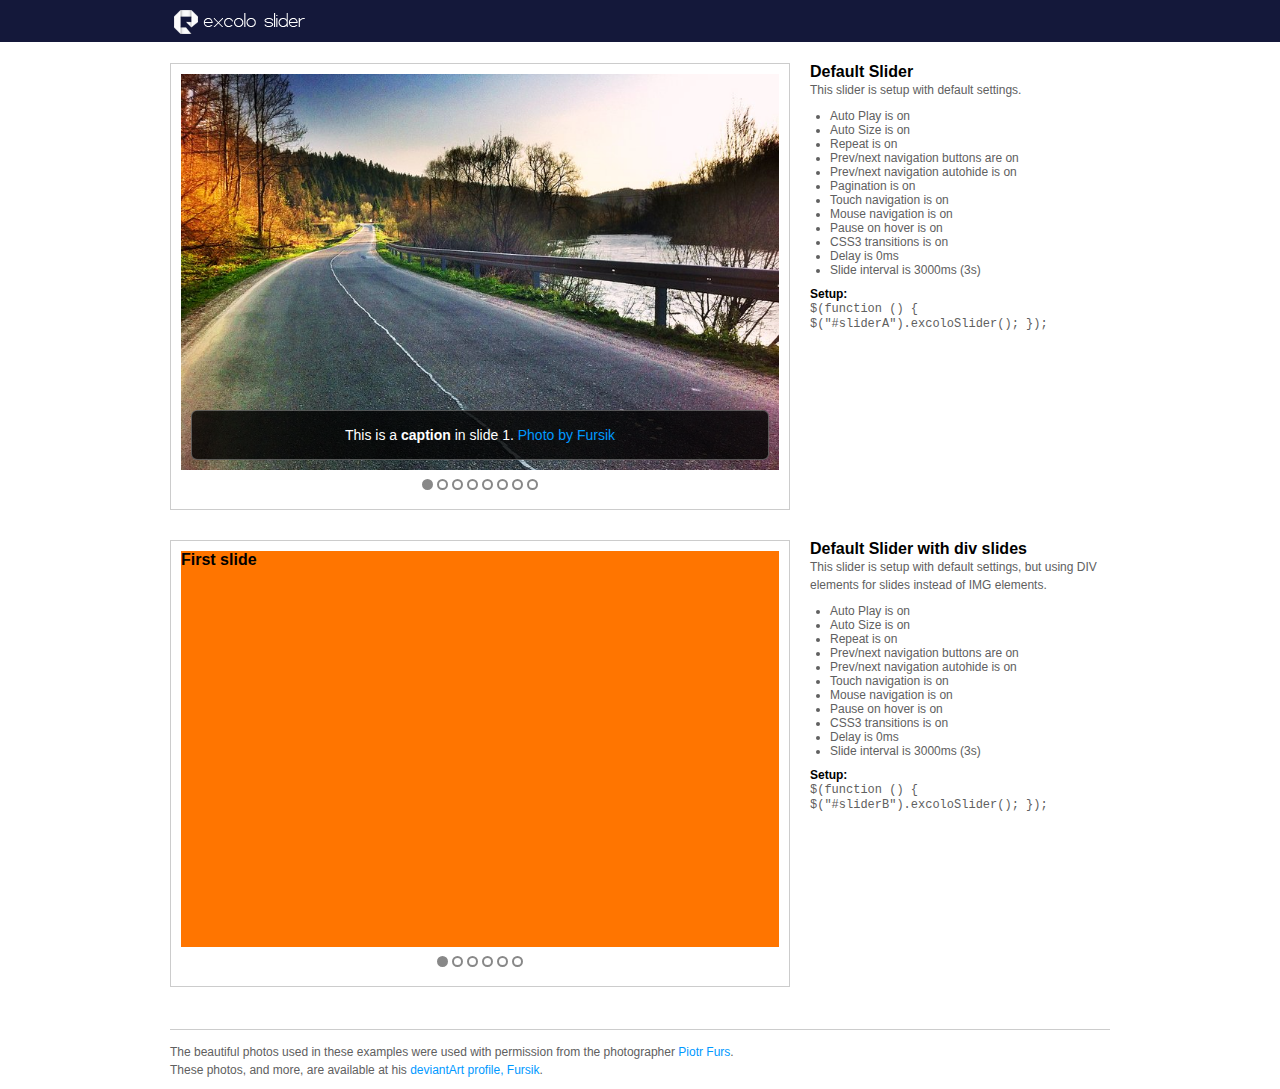
<file: index.html>
<!DOCTYPE html>
<html xmlns="http://www.w3.org/1999/xhtml">
<head>
    <title>Excolo Slider - yet another jQuery slider/caroussel plugin</title>

    <link href="css/reset.css" rel="stylesheet" />
    <link href="css/style.css" rel="stylesheet" />

    <noscript>
        <link rel="stylesheet" href="/css/mobile.min.css" />
    </noscript>

    <script src="js/jquery-1.9.1.min.js"></script>
    <script src="js/jquery.excoloSlider.js"></script>
    <link href="css/jquery.excoloSlider.css" rel="stylesheet" />
    
    <link href="http://alexgorbatchev.com/pub/sh/current/styles/shThemeDefault.css" rel="stylesheet" type="text/css" />
    <script src="http://alexgorbatchev.com/pub/sh/current/scripts/shCore.js" type="text/javascript"></script>
    <script src="http://alexgorbatchev.com/pub/sh/current/scripts/shAutoloader.js" type="text/javascript"></script>

    <script>
        // Settings for Adaptive.js
        var ADAPT_CONFIG = {
            path: 'css/',
            dynamic: true,
            range: [
                '0px    to 760px  = mobile.min.css',
                '760px  to 980px  = 720.min.css',
                '980px            = 960.min.css'
            ]
        };

    </script>
    <script src="js/adapt.min.js"></script>
    <script type="text/javascript">
        SyntaxHighlighter.config.tagName = "code";
    </script>


    <script>
        $(function () {
            $("#sliderA").excoloSlider();
            $("#sliderB").excoloSlider();
        });
    </script>
</head>
<body>
    <header>
		<div class="container_12">
			<div class="grid_2 suffix_10"><a href="http://excolo.github.io/Excolo-Slider/" title="Click here to go to the GitHub page for this plugin"><img alt="Slider logo" src="images/logo.png" /></a></div>
		</div>
	</header>

	<div class="h20"></div>
	
	<div class="container_12">
		<div class="grid_8">
		
			<div id="sliderA" class="slider">
				<img src="images/image1.jpg" data-plugin-slide-caption="This is a <b>caption</b> in slide 1. <a href='http://fursik.deviantart.com/' target='_blank' title='Link to the photographer of the photos used in examples'>Photo by Fursik</a>" />
				<img src="images/image2.jpg" />
				<img src="images/image3.jpg" />
				<div style="background-color: #ff7500" data-plugin-slide-caption="This is the caption of a <b>DIV</b> slide.">
                    <h2>A DIV slide</h2><img style="width:60%;border:1px solid #fff;background-color: #fff;float:right;margin: 10px;padding: 10px;" src="images/image4.jpg" /></div>
				<img src="images/image5.jpg" />
				<img src="images/image6.jpg" />
				<img src="images/image7.jpg" />
				<img src="images/image8.jpg" />
			</div>
			
			<div class="h10"></div>
			
		</div>

		<div class="grid_4">
			<h2>Default Slider</h2>
			<p>This slider is setup with default settings.</p>
			
			<ul>
				<li>Auto Play is on</li>
				<li>Auto Size is on</li>
				<li>Repeat is on</li>
				<li>Prev/next navigation buttons are on</li>
				<li>Prev/next navigation autohide is on</li>
				<li>Pagination is on</li>
				<li>Touch navigation is on</li>
				<li>Mouse navigation is on</li>
				<li>Pause on hover is on</li>
				<li>CSS3 transitions is on</li>
				<li>Delay is 0ms</li>
				<li>Slide interval is 3000ms (3s)</li>
			</ul>
            
		    <div class="h10"></div>

			<h3>Setup:</h3>
            <code class="brush: js; toolbar: false;">
                $(function () {
                    $("#sliderA").excoloSlider();
                });
            </code>

		</div>
		
		<div class="h20"></div>

	</div>

	<div class="h20"></div>
	
    
	<div class="container_12">
		<div class="grid_8">
		
			<div id="sliderB" class="slider">
				<div style="background-color: #ff7500"><h2>First slide</h2></div>
				<div style="background-color: #b6ff00"><h2>Second slide</h2></div>
				<div style="background-color: #00ff05"><h2>Third slide</h2></div>
				<div style="background-color: #00d8ff"><h2>Fourth slide</h2></div>
				<div style="background-color: #8000ff"><h2>Fifth slide</h2></div>
				<div style="background-color: #ff008d"><h2>Sixth slide</h2></div>
			</div>
			
			<div class="h10"></div>
			
		</div>

		<div class="grid_4">
			<h2>Default Slider with div slides</h2>
			<p>This slider is setup with default settings, but using DIV elements for slides instead of IMG elements.</p>
			
			<ul>
				<li>Auto Play is on</li>
				<li>Auto Size is on</li>
				<li>Repeat is on</li>
				<li>Prev/next navigation buttons are on</li>
				<li>Prev/next navigation autohide is on</li>
				<li>Touch navigation is on</li>
				<li>Mouse navigation is on</li>
				<li>Pause on hover is on</li>
				<li>CSS3 transitions is on</li>
				<li>Delay is 0ms</li>
				<li>Slide interval is 3000ms (3s)</li>
			</ul>
            
		    <div class="h10"></div>

			<h3>Setup:</h3>
            <code class="brush: js; toolbar: false;">
                $(function () {
                    $("#sliderB").excoloSlider();
                });
            </code>

		</div>
		
		<div class="h20"></div>

	</div>

	<div class="h20"></div>

	<div class="container_12">
		<div class="grid_12">
			<hr />
			<p>The beautiful photos used in these examples were used with permission from the photographer <a href="http://fursik.deviantart.com/" target='_blank' title="Link to the photographer of the photos used in examples">Piotr Furs</a>.<br />
			These photos, and more, are available at his <a href="http://fursik.deviantart.com/" target='_blank' title="Link to the photographer of the photos used in examples">deviantArt profile, Fursik</a>.</p>
			
		</div>
		
		<div class="h20"></div>

	</div>

    <script type="text/javascript">
        SyntaxHighlighter.autoloader(
          'js jscript javascript  http://alexgorbatchev.com/pub/sh/current/scripts/shBrushJScript.js'
        );
        SyntaxHighlighter.all();
    </script>

</body>
</html>
</file>
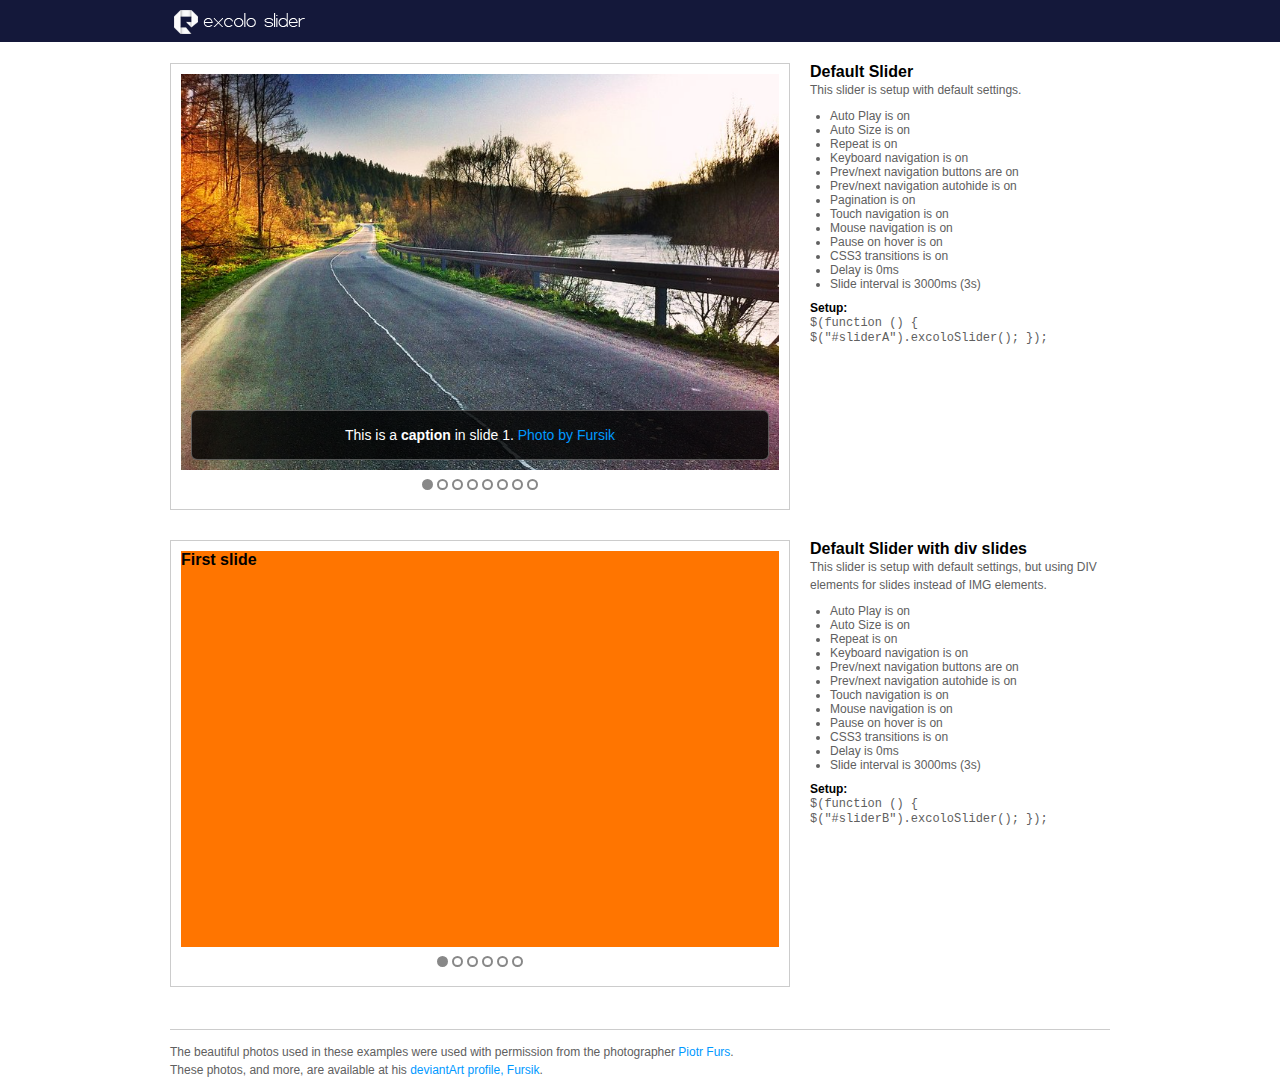
<file: examples.html>
<!DOCTYPE html>
<html xmlns="http://www.w3.org/1999/xhtml">
<head>
    <title>Excolo Slider - yet another jQuery slider/caroussel plugin</title>

    <link href="css/reset.css" rel="stylesheet" />
    <link href="css/style.css" rel="stylesheet" />

    <noscript>
        <link rel="stylesheet" href="/css/mobile.min.css" />
    </noscript>

    <script src="js/jquery-1.9.1.min.js"></script>
    <script src="js/jquery.excoloSlider.js"></script>
    <link href="css/jquery.excoloSlider.css" rel="stylesheet" />
    
    <link href="http://alexgorbatchev.com/pub/sh/current/styles/shThemeDefault.css" rel="stylesheet" type="text/css" />
    <script src="http://alexgorbatchev.com/pub/sh/current/scripts/shCore.js" type="text/javascript"></script>
    <script src="http://alexgorbatchev.com/pub/sh/current/scripts/shAutoloader.js" type="text/javascript"></script>

    <script>
        // Settings for Adaptive.js
        var ADAPT_CONFIG = {
            path: 'css/',
            dynamic: true,
            range: [
                '0px    to 760px  = mobile.min.css',
                '760px  to 980px  = 720.min.css',
                '980px            = 960.min.css'
            ]
        };

    </script>
    <script src="js/adapt.min.js"></script>
    <script type="text/javascript">
        SyntaxHighlighter.config.tagName = "code";
    </script>


    <script>
        $(function () {
            $("#sliderA").excoloSlider();
            $("#sliderB").excoloSlider();
        });
    </script>
</head>
<body>
    <header>
		<div class="container_12">
			<div class="grid_2 suffix_10"><a href="http://excolo.github.io/Excolo-Slider/" title="Click here to go to the GitHub page for this plugin"><img alt="Slider logo" src="images/logo.png" /></a></div>
		</div>
	</header>

	<div class="h20"></div>
	
	<div class="container_12">
		<div class="grid_8">
		
			<div id="sliderA" class="slider">
				<img src="images/image1.jpg" data-plugin-slide-caption="This is a <b>caption</b> in slide 1. <a href='http://fursik.deviantart.com/' target='_blank' title='Link to the photographer of the photos used in examples'>Photo by Fursik</a>" />
				<img src="images/image2.jpg" />
				<img src="images/image3.jpg" />
				<div style="background-color: #ff7500" data-plugin-slide-caption="This is the caption of a <b>DIV</b> slide.">
                    <h2>A DIV slide</h2><img style="width:60%;border:1px solid #fff;background-color: #fff;float:right;margin: 10px;padding: 10px;" src="images/image4.jpg" /></div>
				<img src="images/image5.jpg" />
				<img src="images/image6.jpg" />
				<img src="images/image7.jpg" />
				<img src="images/image8.jpg" />
			</div>
			
			<div class="h10"></div>
			
		</div>

		<div class="grid_4">
			<h2>Default Slider</h2>
			<p>This slider is setup with default settings.</p>
			
			<ul>
				<li>Auto Play is on</li>
				<li>Auto Size is on</li>
				<li>Repeat is on</li>
				<li>Keyboard navigation is on</li>
				<li>Prev/next navigation buttons are on</li>
				<li>Prev/next navigation autohide is on</li>
				<li>Pagination is on</li>
				<li>Touch navigation is on</li>
				<li>Mouse navigation is on</li>
				<li>Pause on hover is on</li>
				<li>CSS3 transitions is on</li>
				<li>Delay is 0ms</li>
				<li>Slide interval is 3000ms (3s)</li>
			</ul>
            
		    <div class="h10"></div>

			<h3>Setup:</h3>
            <code class="brush: js; toolbar: false;">
                $(function () {
                    $("#sliderA").excoloSlider();
                });
            </code>

		</div>
		
		<div class="h20"></div>

	</div>

	<div class="h20"></div>
	
    
	<div class="container_12">
		<div class="grid_8">
		
			<div id="sliderB" class="slider">
				<div style="background-color: #ff7500"><h2>First slide</h2></div>
				<div style="background-color: #b6ff00"><h2>Second slide</h2></div>
				<div style="background-color: #00ff05"><h2>Third slide</h2></div>
				<div style="background-color: #00d8ff"><h2>Fourth slide</h2></div>
				<div style="background-color: #8000ff"><h2>Fifth slide</h2></div>
				<div style="background-color: #ff008d"><h2>Sixth slide</h2></div>
			</div>
			
			<div class="h10"></div>
			
		</div>

		<div class="grid_4">
			<h2>Default Slider with div slides</h2>
			<p>This slider is setup with default settings, but using DIV elements for slides instead of IMG elements.</p>
			
			<ul>
				<li>Auto Play is on</li>
				<li>Auto Size is on</li>
				<li>Repeat is on</li>
				<li>Keyboard navigation is on</li>
				<li>Prev/next navigation buttons are on</li>
				<li>Prev/next navigation autohide is on</li>
				<li>Touch navigation is on</li>
				<li>Mouse navigation is on</li>
				<li>Pause on hover is on</li>
				<li>CSS3 transitions is on</li>
				<li>Delay is 0ms</li>
				<li>Slide interval is 3000ms (3s)</li>
			</ul>
            
		    <div class="h10"></div>

			<h3>Setup:</h3>
            <code class="brush: js; toolbar: false;">
                $(function () {
                    $("#sliderB").excoloSlider();
                });
            </code>

		</div>
		
		<div class="h20"></div>

	</div>

	<div class="h20"></div>

	<div class="container_12">
		<div class="grid_12">
			<hr />
			<p>The beautiful photos used in these examples were used with permission from the photographer <a href="http://fursik.deviantart.com/" target='_blank' title="Link to the photographer of the photos used in examples">Piotr Furs</a>.<br />
			These photos, and more, are available at his <a href="http://fursik.deviantart.com/" target='_blank' title="Link to the photographer of the photos used in examples">deviantArt profile, Fursik</a>.</p>
			
		</div>
		
		<div class="h20"></div>

	</div>

    <script type="text/javascript">
        SyntaxHighlighter.autoloader(
          'js jscript javascript  http://alexgorbatchev.com/pub/sh/current/scripts/shBrushJScript.js'
        );
        SyntaxHighlighter.all();
    </script>

</body>
</html>
</file>
<file: css/style.css>
﻿html {
  margin: 0;
  padding: 0;
}
* html pre {
  overflow: hidden;
  width: 97%;
}
body {
  background-color: #fff;
  color: #606060;
  font-size: 12px;
  font-family: Helvetica, Arial, sans-serif;
  margin: 0;
  padding: 0;
}
p {
  line-height: 18px;
  margin-bottom: 10px;
  text-align: left;
}
hr {
  display: block;
  height: 1px;
  border: 0;
  border-top: 1px solid #ccc;
  margin: 1em 0;
  padding: 0;
}
a {
  color: #0099ff;
  text-decoration: none;
}
a:hover {
  color: #0a6eb0;
}
.left {
  float: left;
}
.right {
  float: right;
}
/* headings
----------------------------------------------------------*/
h1,
h2,
h3,
h4,
h5,
h6 {
  color: #000;
  margin-bottom: 0;
  padding-bottom: 0;
}
h2 { font-size: 16px; }
/* vertical space
----------------------------------------------------------*/
.h10 {
  height: 10px;
}
.h20 {
  height: 20px;
}
.h30 {
  height: 30px;
}
.h40 {
  height: 40px;
}
/* header
----------------------------------------------------------*/
header {
	position: relative;
	z-index: 10;
	background-color: #14183a;
	border-bottom: 1px solid #fff;
}
header img {
	padding: 5px 0 5px 0;
}

li {
	margin: 0 0 0 20px;
	list-style: disc;
}
</file>
<file: css/mobile.min.css>
.grid_1,.grid_2,.grid_3,.grid_4,.grid_5,.grid_6,.grid_7,.grid_8,.grid_9,.grid_10,.grid_11,.grid_12{margin-left:10px;margin-right:10px}.alpha,.omega{margin-left:0;margin-right:0}.align_center,.align_right{text-align:left}
</file>
